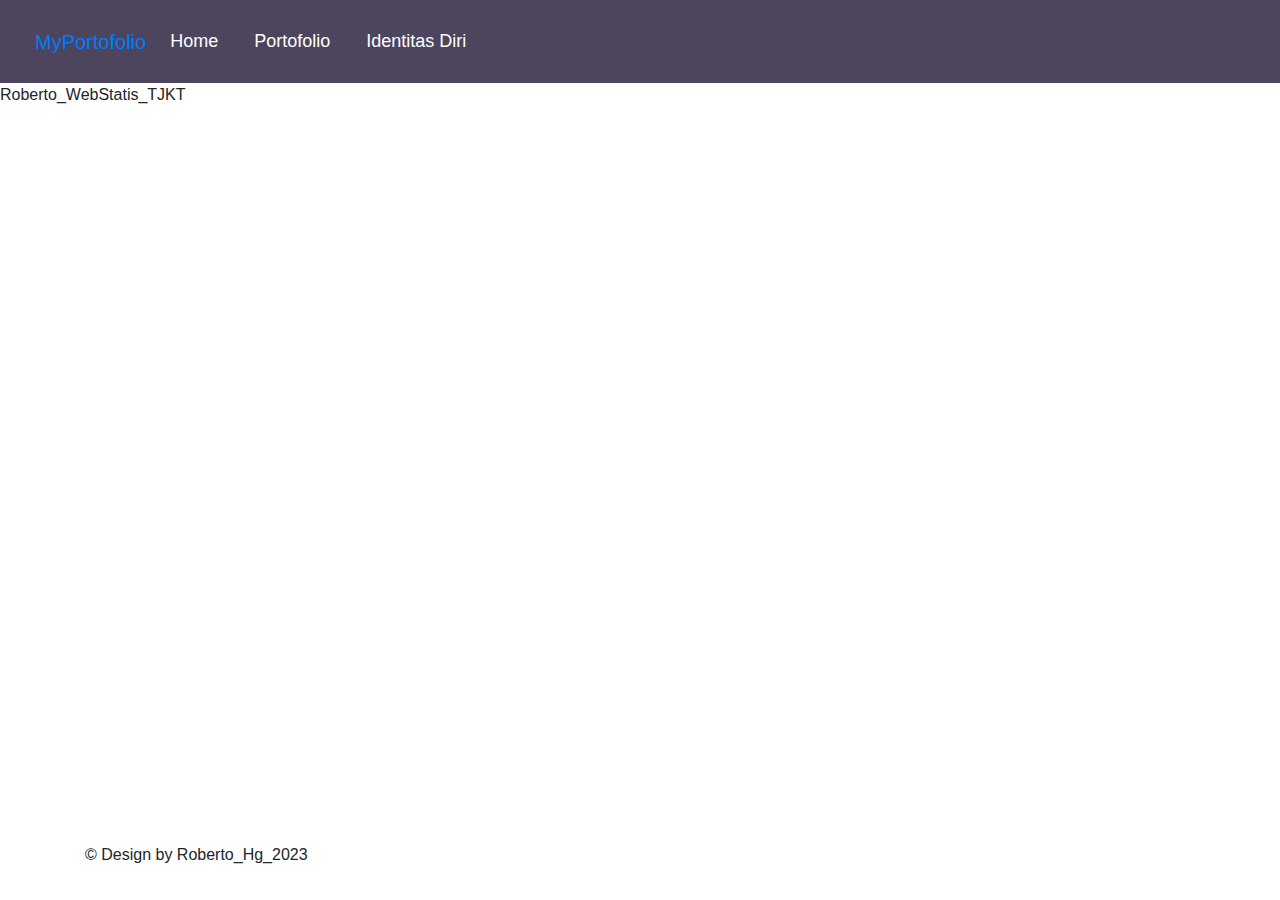
<file: index.html>
<head>
    <title>RobertoSite</title>
    <link rel="stylesheet" href="https://maxcdn.bootstrapcdn.com/bootstrap/4.5.2/css/bootstrap.min.css">
	<script src="https://ajax.googleapis.com/ajax/libs/jquery/3.5.1/jquery.min.js"></script>
	<script src="https://cdnjs.cloudflare.com/ajax/libs/popper.js/1.16.0/umd/popper.min.js"></script>
	<script src="https://maxcdn.bootstrapcdn.com/bootstrap/4.5.2/js/bootstrap.min.js"></script>
    <link rel="stylesheet" href="style.css">
</head>
<body>
    <nav class="navbar navbar-expand-lg bg-tertiary">
        <div class="container-fluid">
          <a class="navbar-brand" href="#">MyPortofolio</a>
          <button class="navbar-toggler" type="button" data-bs-toggle="collapse" data-bs-target="#navbarNav" aria-controls="navbarNav" aria-expanded="false" aria-label="Toggle navigation">
            <span class="navbar-toggler-icon"></span>
          </button>
          <div class="collapse navbar-collapse" id="navbarNav">
            <ul class="navbar-nav">
              <li class="nav-item">
                <a class="nav-link active" aria-current="page" href="index.html">Home</a>
              </li>
              <li class="nav-item">
                <a class="nav-link" href="portofolio.html">Portofolio</a>
              </li>
              <li class="nav-item">
                <a class="nav-link" href="identitas diri.html">Identitas Diri</a>
              </li>
            </ul>
          </div>
        </div>
      </nav>
      <p>Roberto_WebStatis_TJKT</p>
        <div id="video-carousel" class="carousel slide" data-ride="carousel">
          <div class="carousel-inner">
            <div class="carousel-item active">
              <iframe src="https://www.youtube.com/embed/7xA6k8bo-DM?rel=0" frameborder="0" allowfullscreen></iframe>
            </div>
            <div class="carousel-item">
              <iframe src="https://www.youtube.com/embed/VgK1K_81uTw?rel=0" frameborder="0" allowfullscreen></iframe>
            </div>
            <div class="carousel-item">
              <iframe src="https://www.youtube.com/embed/9br6yp7r4Tk?rel=0" frameborder="0" allowfullscreen></iframe>
            </div>
          </div>
          <a class="carousel-control-prev" href="#video-carousel" role="button" data-slide="prev">
            <span class="carousel-control-prev-icon" aria-hidden="true"></span>
            <span class="sr-only">Previous</span>
          </a>
          <a class="carousel-control-next" href="#video-carousel" role="button" data-slide="next">
            <span class="carousel-control-next-icon" aria-hidden="true"></span>
            <span class="sr-only">Next</span>
          </a>
        </div>
        <footer class="footer">
          <div class="container">
              <p>&copy; Design by Roberto_Hg_2023</p> 
          </div>
        </footer>
</body>
</file>
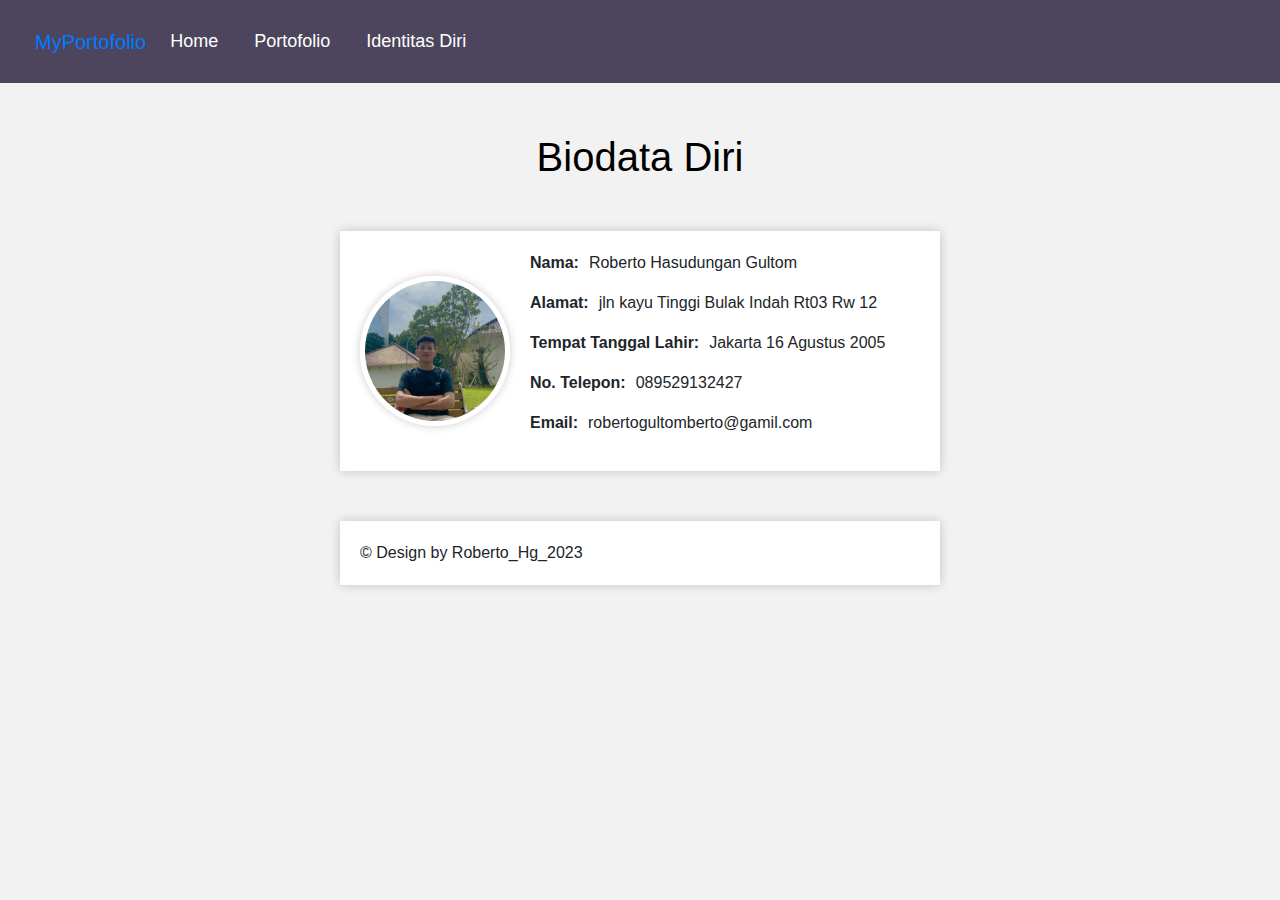
<file: identitas diri.html>
<head>
    <title>Biodata</title>
    <link rel="stylesheet" href="https://maxcdn.bootstrapcdn.com/bootstrap/4.5.2/css/bootstrap.min.css">
	<script src="https://ajax.googleapis.com/ajax/libs/jquery/3.5.1/jquery.min.js"></script>
	<script src="https://cdnjs.cloudflare.com/ajax/libs/popper.js/1.16.0/umd/popper.min.js"></script>
	<script src="https://maxcdn.bootstrapcdn.com/bootstrap/4.5.2/js/bootstrap.min.js"></script>
    <link rel="stylesheet" href="style3.css">
</head>
<body>
        <nav class="navbar navbar-expand-lg bg-tertiary">
            <div class="container-fluid">
              <a class="navbar-brand" href="#">MyPortofolio</a>
              <button class="navbar-toggler" type="button" data-bs-toggle="collapse" data-bs-target="#navbarNav" aria-controls="navbarNav" aria-expanded="false" aria-label="Toggle navigation">
                <span class="navbar-toggler-icon"></span>
              </button>
              <div class="collapse navbar-collapse" id="navbarNav">
                <ul class="navbar-nav">
                  <li class="nav-item">
                    <a class="nav-link active" aria-current="page" href="index.html">Home</a>
                  </li>
                  <li class="nav-item">
                    <a class="nav-link" href="portofolio.html">Portofolio</a>
                  </li>
                  <li class="nav-item">
                    <a class="nav-link" href="identitas diri.html">Identitas Diri</a>
                  </li>
                </ul>
              </div>
            </div>
          </nav>
          <h1 style="color: black;">Biodata Diri</h1>
          <div class="container">
            <img src="WhatsApp Image 2023-03-12 at 19.58.10.jpeg" alt="Foto Profil" class="profile-pic">
            <div>
            <p><span class="label">Nama:</span>Roberto Hasudungan Gultom</p>
            <p><span class="label">Alamat:</span>jln kayu Tinggi Bulak Indah Rt03 Rw 12 </p>
            <p><span class="label">Tempat Tanggal Lahir:</span>Jakarta 16 Agustus 2005</p>
            <p><span class="label">No. Telepon:</span>089529132427</p>
            <p><span class="label">Email:</span>robertogultomberto@gamil.com</p>
            </div>
          </div>
            </div>
             <footer class="footer">
                <div class="container">
                    <p>&copy; Design by Roberto_Hg_2023</p>
                </div>
              </footer>
</file>
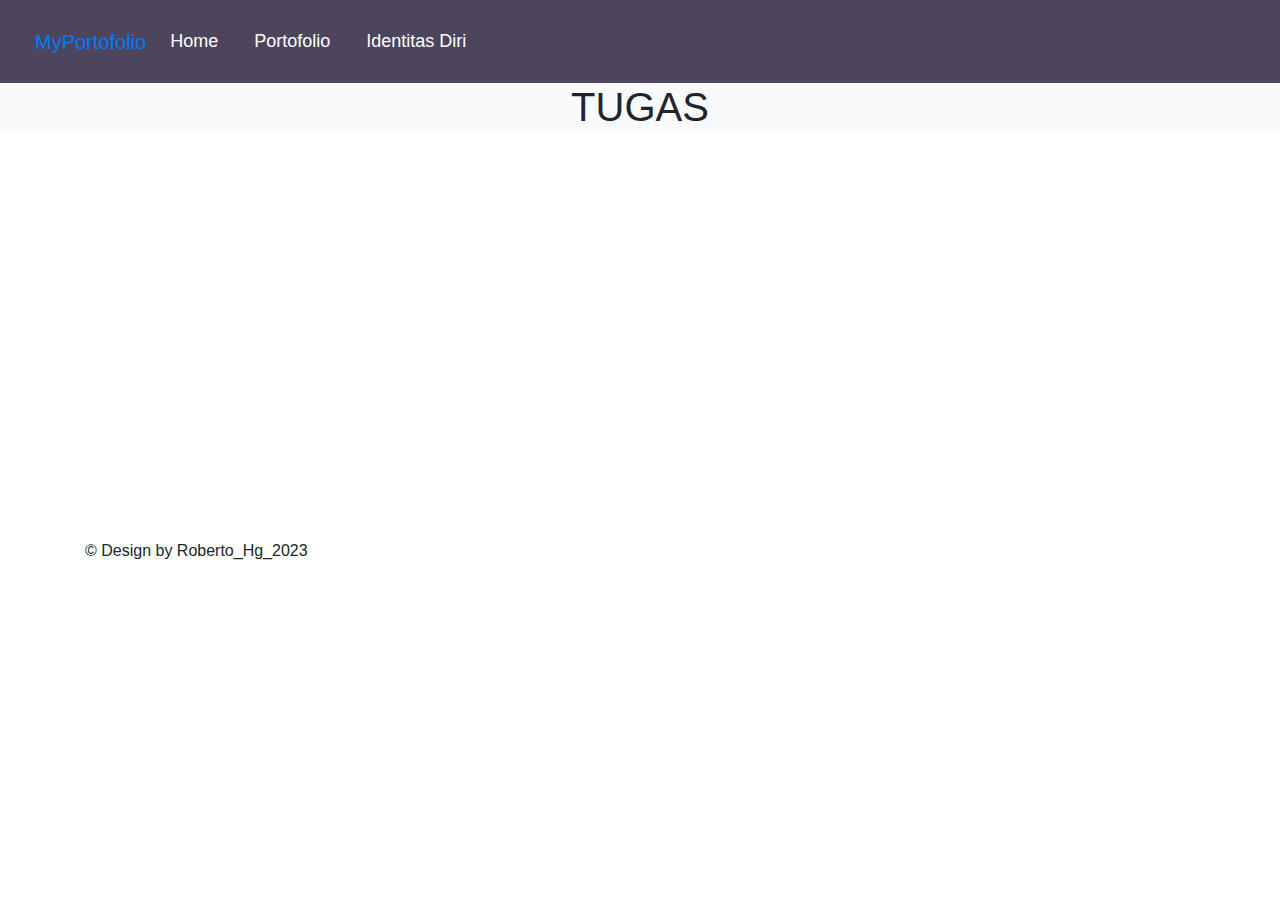
<file: portofolio.html>
<head>
    <title>Portofolio Tugas</title>
    <link rel="stylesheet" href="https://maxcdn.bootstrapcdn.com/bootstrap/4.5.2/css/bootstrap.min.css">
	  <script src="https://ajax.googleapis.com/ajax/libs/jquery/3.5.1/jquery.min.js"></script>
	  <script src="https://cdnjs.cloudflare.com/ajax/libs/popper.js/1.16.0/umd/popper.min.js"></script>
	  <script src="https://maxcdn.bootstrapcdn.com/bootstrap/4.5.2/js/bootstrap.min.js"></script>
    <link rel="stylesheet" href="style2.css">
</head>
<body>
        <nav class="navbar navbar-expand-lg bg-tertiary">
            <div class="container-fluid">
              <a class="navbar-brand" href="#">MyPortofolio</a>
              <button class="navbar-toggler" type="button" data-bs-toggle="collapse" data-bs-target="#navbarNav" aria-controls="navbarNav" aria-expanded="false" aria-label="Toggle navigation">
                <span class="navbar-toggler-icon"></span>
              </button>
              <div class="collapse navbar-collapse" id="navbarNav">
                <ul class="navbar-nav">
                  <li class="nav-item">
                    <a class="nav-link active" aria-current="page" href="index.html">Home</a>
                  </li>
                  <li class="nav-item">
                    <a class="nav-link" href="portofolio.html">Portofolio</a>
                  </li>
                  <li class="nav-item">
                    <a class="nav-link" href="identitas diri.html">Identitas Diri</a>
                  </li>
                </ul>
              </div>
            </div>
          </nav>
          <h1 class="bg-light text-center">TUGAS</h1>
          <div style="left: 0; width: 100%; height: 400px; position: relative;"><iframe src="https://drive.google.com/embeddedfolderview?id=1jFv5JpZCrKgEh2wiKvV6Ujope2k7txEZ#list" style="top: 0; left: 0; width: 100%; height: 100%; position: absolute; border: 0;" allowfullscreen></iframe></div>
          
          <footer class="footer">
           <div class="container">
               <p>&copy; Design by Roberto_Hg_2023</p> 
           </div>
         </footer>
</body>
</file>
<file: style.css>
.navbar {
    background-color: #4D455D;
    padding: 20px;
    border-radius: 0;
    border: none;
}
.nav-link {
    color: #fff !important;
    font-size: 18px;
    margin-right: 20px;
}
.nav-link:hover {
    color: #fff !important;
    text-decoration: underline;
}

#video-carousel .carousel-item {
    height: 0;
    padding-bottom: 56.25%;
    position: relative;
    overflow: hidden;
  }
  
  #video-carousel .carousel-item iframe {
    position: absolute;
    top: 0;
    left: 0;
    width: 100%;
    height: 100%;
  }
  
  @media (max-width: 767px) {
    #video-carousel .carousel-item {
      padding-bottom: 75%;
    }
  }
</file>
<file: style3.css>
body {
    font-family: Arial, sans-serif;
    background-color: #f2f2f2;
    margin: 0;
    padding: 0;
}
h1 {
    text-align: center;
    margin-top: 50px;
}
.container {
    background-color: #fff;
    max-width: 600px;
    margin: 50px auto;
    padding: 20px;
    box-shadow: 0px 0px 10px rgba(0,0,0,0.2);
    display: flex;
    flex-direction: row;
    align-items: center;
}
.label {
    font-weight: bold;
    margin-right: 10px;
}
.profile-pic {
    margin-right: 20px;
    border-radius: 50%;
    width: 150px;
    height: 150px;
    object-fit: cover;
    object-position: center;
    border: 5px solid #fff;
    box-shadow: 0px 0px 10px rgba(0,0,0,0.2);
}
                                          

.active img{
    display: contents;
    justify-content: center;

}
.bgcolor{
    background-color: #13005A;
}
.footer p {
	text-align: left;
	margin-bottom: 0;
    text-align: center;
    background-color: #fff;
    
}
.navbar {
    background-color: #4D455D;
    padding: 20px;
    border-radius: 0;
    border: none;
}
.nav-link {
    color: #fff !important;
    font-size: 18px;
    margin-right: 20px;
}
.nav-link:hover {
    color: #fff !important;
    text-decoration: underline;
}
</file>
<file: style2.css>
.navbar {
    background-color: #4D455D;
    padding: 20px;
    border-radius: 0;
    border: none;
}
.nav-link {
    color: #fff !important;
    font-size: 18px;
    margin-right: 20px;
}
.nav-link:hover {
    color: #fff !important;
    text-decoration: underline;
}
</file>
